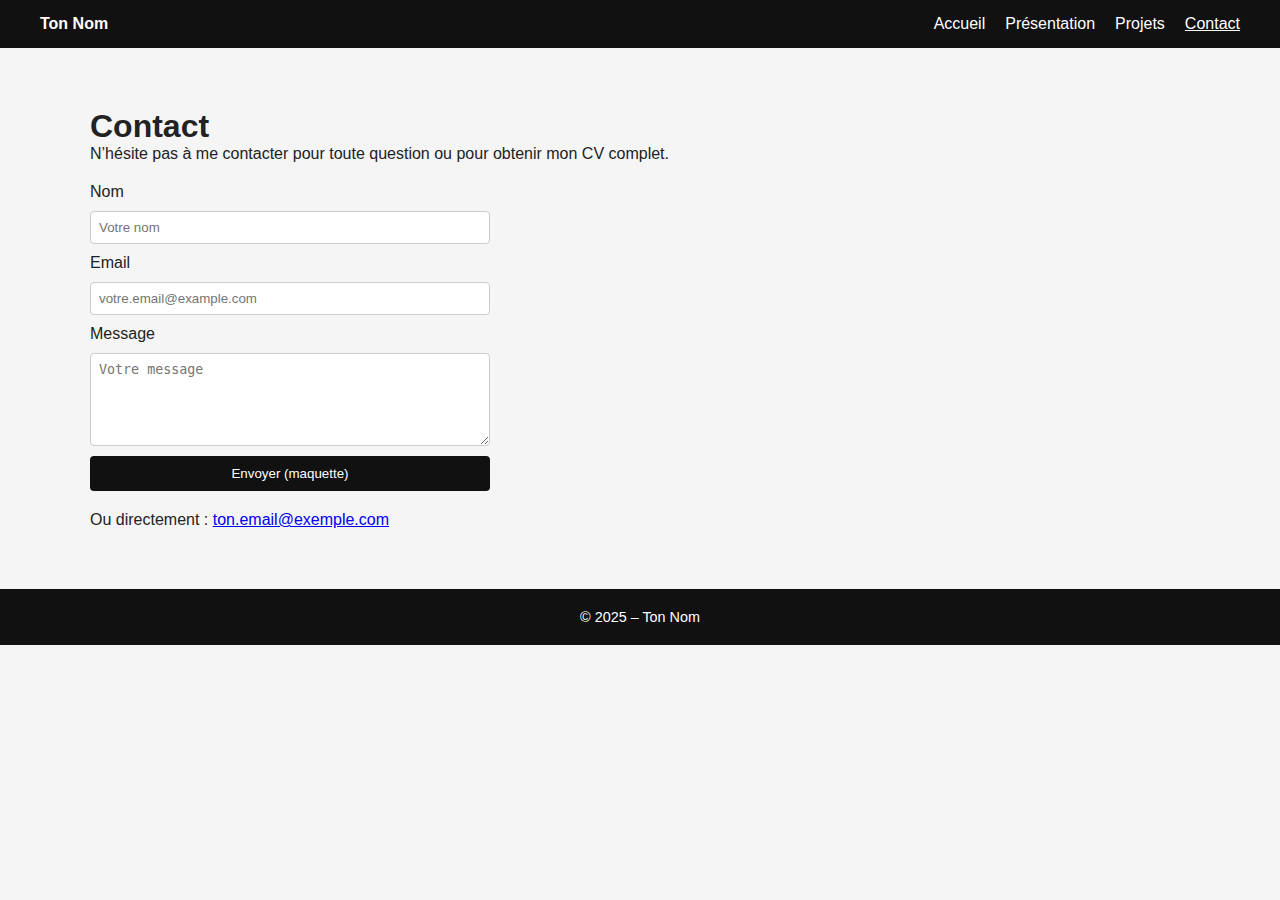
<file: contact.html>
<!DOCTYPE html>
<html lang="fr">
<head>
  <meta charset="UTF-8">
  <title>Contact – Portfolio GMP</title>
  <link rel="stylesheet" href="style.css">
  <meta name="viewport" content="width=device-width, initial-scale=1.0">
</head>
<body>

  <nav class="navbar">
    <div class="nav-brand">Ton Nom</div>
    <ul class="nav-links">
      <li><a href="index.html">Accueil</a></li>
      <li><a href="about.html">Présentation</a></li>
      <li><a href="projects.html">Projets</a></li>
      <li><a href="contact.html" class="active">Contact</a></li>
    </ul>
  </nav>

  <main class="section">
    <div class="container">
      <h1>Contact</h1>
      <p>N’hésite pas à me contacter pour toute question ou pour obtenir mon CV complet.</p>

      <form class="contact-form">
        <label>Nom</label>
        <input type="text" placeholder="Votre nom">
        <label>Email</label>
        <input type="email" placeholder="votre.email@example.com">
        <label>Message</label>
        <textarea rows="5" placeholder="Votre message"></textarea>
        <button type="submit">Envoyer (maquette)</button>
      </form>

      <p class="contact-info">
        Ou directement : <a href="mailto:ton.email@exemple.com">ton.email@exemple.com</a>
      </p>
    </div>
  </main>

  <footer class="footer">
    <p>© 2025 – Ton Nom</p>
  </footer>

</body>
</html>
</file>
<file: style.css>
* {
  box-sizing: border-box;
  margin: 0;
  padding: 0;
}

body {
  font-family: Arial, sans-serif;
  background: #f5f5f5;
  color: #222;
}

/* NAVBAR */

.navbar {
  display: flex;
  justify-content: space-between;
  align-items: center;
  padding: 15px 40px;
  background: #111;
  color: #fff;
}

.nav-brand {
  font-weight: bold;
}

.nav-links {
  list-style: none;
  display: flex;
  gap: 20px;
}

.nav-links a {
  color: #fff;
  text-decoration: none;
}

.nav-links a.active,
.nav-links a:hover {
  text-decoration: underline;
}

/* HERO */

.hero {
  display: flex;
  flex-wrap: wrap;
  align-items: center;
  padding: 60px 40px;
  background: #fff;
}

.hero-content {
  flex: 1 1 300px;
}

.hero-image {
  flex: 1 1 250px;
  text-align: center;
}

.hero-image img {
  max-width: 100%;
  border-radius: 8px;
}

.button {
  display: inline-block;
  margin-top: 20px;
  padding: 10px 20px;
  background: #000;
  color: #fff;
  text-decoration: none;
  border-radius: 4px;
}

/* SECTIONS GÉNÉRALES */

.section {
  padding: 60px 20px;
}

.section-alt {
  background: #ffffff;
}

.container {
  max-width: 1100px;
  margin: 0 auto;
}

.about-layout {
  display: flex;
  flex-wrap: wrap;
  gap: 40px;
  align-items: center;
}

.about-photo img {
  max-width: 280px;
  border-radius: 8px;
}

/* PROJETS */

.projects-grid {
  display: grid;
  grid-template-columns: repeat(auto-fit, minmax(260px, 1fr));
  gap: 20px;
  margin-top: 30px;
}

.project-card {
  background: #fff;
  border-radius: 8px;
  padding: 15px;
  box-shadow: 0 2px 6px rgba(0,0,0,0.05);
}

.project-card img {
  max-width: 100%;
  border-radius: 6px;
  margin-bottom: 10px;
}

/* CONTACT */

.contact-form {
  max-width: 400px;
  display: flex;
  flex-direction: column;
  gap: 10px;
  margin: 20px 0;
}

.contact-form input,
.contact-form textarea {
  padding: 8px;
  border-radius: 4px;
  border: 1px solid #ccc;
}

.contact-form button {
  padding: 10px;
  border: none;
  background: #111;
  color: #fff;
  border-radius: 4px;
  cursor: pointer;
}

/* FOOTER */

.footer {
  text-align: center;
  padding: 20px;
  background: #111;
  color: #fff;
  font-size: 0.9rem;
}

/* RESPONSIVE */

@media (max-width: 768px) {
  .navbar {
    flex-direction: column;
    gap: 10px;
  }

  .hero {
    padding: 40px 20px;
  }
}
</file>
